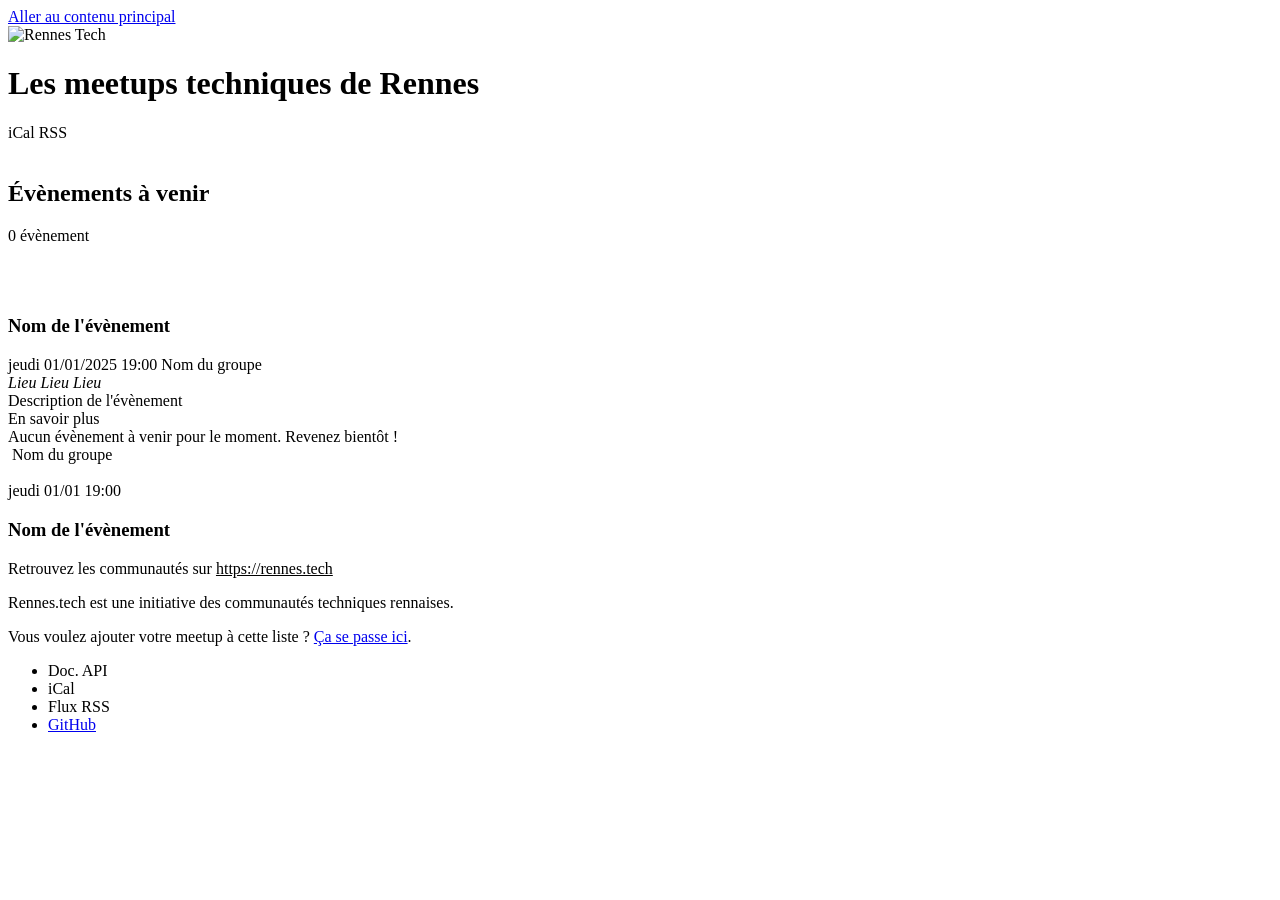
<file: src/main/resources/templates/index.html>
<!doctype html>
<html lang="fr" xmlns:th="http://www.thymeleaf.org" xmlns:markdown="http://www.w3.org/1999/xhtml">
<head>
  <meta charset="utf-8">
  <meta name="viewport" content="width=device-width,initial-scale=1">
  <meta name="description" content="Calendrier des évènements techniques des communautés de Rennes">

  <!-- Open Graph / Facebook -->
  <meta property="og:type" content="website">
  <meta property="og:url" content="https://rennes.tech/">
  <meta property="og:title" content="Rennes.tech - Les meetups techniques de Rennes">
  <meta property="og:description" content="Calendrier des évènements techniques des communautés de Rennes">
  <meta property="og:image" content="https://rennes.tech/logo.png">
  <meta property="og:site_name" content="Rennes.tech">

  <!-- Twitter -->
  <meta name="twitter:card" content="summary">
  <meta name="twitter:url" content="https://rennes.tech/">
  <meta name="twitter:title" content="Rennes.tech - Les meetups techniques de Rennes">
  <meta name="twitter:description" content="Calendrier des évènements techniques des communautés de Rennes">
  <meta name="twitter:image" content="https://rennes.tech/logo.png">

  <!-- RSS -->
  <link rel="alternate" type="application/rss+xml" title="Flux RSS des évènements" th:href="@{/rss.xml}">
  <!-- iCal -->
  <link rel="alternate" type="text/calendar" title="Calendrier iCal des évènements" th:href="@{/rennes-tech-next.ics}">

  <link rel="icon" type="image/png" th:href="@{/favicon-96x96.png}" sizes="96x96" />
  <link rel="icon" type="image/svg+xml" th:href="@{/favicon.svg}" />
  <link rel="shortcut icon" th:href="@{/favicon.ico}" />
  <link rel="apple-touch-icon" sizes="180x180" th:href="@{/apple-touch-icon.png}" />
  <meta name="apple-mobile-web-app-title" content="Rennes.tech" />
  <link rel="manifest" th:href="@{/site.webmanifest}" />

  <title>Rennes.tech</title>

  <!-- Bootstrap CSS (webjars) -->
  <link rel="stylesheet" th:href="@{/webjars/bootstrap/5.3.8/dist/css/bootstrap.min.css}">
  <!-- Bootstrap Icons -->
  <link rel="stylesheet" th:href="@{/webjars/bootstrap-icons/1.13.1/font/bootstrap-icons.css}">
  <!-- Site custom styles -->
  <link rel="stylesheet" th:href="@{/css/site.css}">
</head>
<body>
<a href="#content" class="hide-in-print skip-link">Aller au contenu principal</a>

<header class="site-header py-3">
  <div class="container">
    <div class="branding">
      <a th:href="@{/}" class="d-inline-flex align-items-center text-decoration-none">
        <img th:src="@{/logo.png}" alt="Rennes Tech">
      </a>
      <h1 class="h3 m-0 flex-grow-1">Les meetups techniques de Rennes</h1>
      <nav aria-label="Liens utilitaires" class="utility-links hide-in-print">
        <a th:href="@{/rennes-tech-next.ics}" target="_blank" rel="noopener noreferrer" aria-label="Lien iCal (nouvel onglet)">
          <i class="bi bi-calendar" aria-hidden="true"></i><span>iCal</span>
        </a>
        <a th:href="@{/rss.xml}" target="_blank" rel="noopener noreferrer" aria-label="Flux RSS (nouvel onglet)">
          <i class="bi bi-rss" aria-hidden="true"></i><span>RSS</span>
        </a>
      </nav>
    </div>

    <nav aria-label="Communautés techniques" class="groups-bar hide-in-print">
      <div th:each="group : ${groups}" class="group-logo">
        <a th:href="${group.url}" target="_blank" rel="noopener noreferrer"
           th:aria-label="'Ouvrir le site du groupe ' + ${group.name} + ' (nouvel onglet)'">
          <img th:src="@{'/meetups/' + ${group.id} + '.png'}" th:alt="${group.name}">
        </a>
      </div>
    </nav>
  </div>
</header>

<main id="content" class="events-section">
  <div class="container">
    <section aria-labelledby="upcoming-events">
      <div class="hide-in-print d-flex align-items-center justify-content-between flex-wrap mb-3">
        <h2 id="upcoming-events" class="h4 m-0">Évènements à venir</h2>
        <p class="text-muted-strong m-0 small" th:if="${#lists.size(nextEvents) > 0}"
           th:text="${#lists.size(nextEvents)} + ' évènement' + ${#lists.size(nextEvents) > 1 ? 's' : ''}">0 évènement</p>
      </div>

      <div class="row row-cols-1 row-cols-sm-2 row-cols-lg-3 g-4 events-grid hide-in-print" role="list">
        <div class="col" th:each="ev : ${nextEvents}" role="listitem">
          <article class="article-card card h-100" th:id="'event-' + ${ev.id}">
            <div class="thumb-wrapper">
              <img th:src="${ev.thumbnailUrl ?: 'placeholder.png'}"
                   th:alt="${'Visuel de l''évènement ' + ev.title}"
                   loading="lazy" decoding="async">
              <div class="group-badge">
                <img th:src="@{'/meetups/' + ${ev.group.id} + '.png'}" th:alt="${ev.group.name}">
              </div>
            </div>
            <div class="card-body">
              <header>
                <h3 class="h6 mb-1" th:text="${ev.title}">Nom de l'évènement</h3>
                <div class="event-meta">
                  <time th:datetime="${#temporals.format(ev.startDate, 'yyyy-MM-dd''T''HH:mm:ss')}"
                        th:text="${#temporals.format(ev.startDate, 'EEEE dd/MM/yyyy HH:mm')}">jeudi 01/01/2025 19:00</time>
                  <span class="text-muted" th:text="${ev.group.name}">Nom du groupe</span>
                </div>
                <!-- Affichage de la localisation simplifiée via méthode display() -->
                <address class="event-location mb-2" th:if="${ev.venue.display() != ''}" th:switch="${ev.venue.searchType().name()}">
                  <i class="bi bi-geo-alt-fill me-1" aria-hidden="true"></i>
                  <a th:case="'GEO'"
                     th:href="${'https://www.openstreetmap.org/?mlat=' + ev.venue.latitude + '&mlon=' + ev.venue.longitude + '#map=18/' + ev.venue.latitude + '/' + ev.venue.longitude}" target="_blank" rel="noopener noreferrer nofollow"
                     th:aria-label="${'Ouvrir la carte OpenStreetMap pour ' + ev.venue.display() + ' (nouvel onglet)'}">
                    <span th:text="${ev.venue.display()}">Lieu</span>
                  </a>
                  <a th:case="'ADDRESS'"
                     th:href="@{https://www.openstreetmap.org/search(query=${ev.venue.search()})}" target="_blank" rel="noopener noreferrer nofollow"
                     th:aria-label="${'Rechercher sur OpenStreetMap ' + ev.venue.display() + ' (nouvel onglet)'}">
                    <span th:text="${ev.venue.display()}">Lieu</span>
                  </a>
                  <span th:case="*" th:text="${ev.venue.display()}">Lieu</span>
                </address>
              </header>
              <div class="event-description" markdown:toHtml="${ev.description}">
                Description de l'évènement
              </div>
            </div>
            <div class="card-actions">
              <a th:href="${ev.url}"
                 target="_blank"
                 rel="noopener noreferrer"
                 class="btn btn-sm btn-primary"
                 th:aria-label="'En savoir plus sur ' + ${ev.title} + ' (nouvel onglet)'">
                En savoir plus
                <i class="bi bi-box-arrow-up-right ms-1" aria-hidden="true"></i>
              </a>
            </div>
          </article>
        </div>
        <div class="col" th:if="${#lists.isEmpty(nextEvents)}">
          <div class="alert alert-info mb-0" role="status">
            Aucun évènement à venir pour le moment. Revenez bientôt !
          </div>
        </div>
      </div>

      <!-- printable version of card -->
      <div class="print-only">
        <div class="background-image"></div>

        <div class="row row-cols-1 row-cols-sm-2 row-cols-lg-3 g-2 events-grid" role="list">
          <div class="col" th:each="ev : ${nextEvents}" role="listitem">
            <article class="article-card card" th:id="'event-' + ${ev.id}">
              <div class="card-body">
                <header>
                  <div class="row row-cols-1 row-cols-sm-2 row-cols-lg-2 g-2 events-grid" role="list">
                    <div>
                      <img class="group-badge-print" th:src="@{'/meetups/' + ${ev.group.id} + '.png'}" th:alt="${ev.group.name}">
                      <span th:text="${ev.group.name}">Nom du groupe</span>
                    </div>
                    <div class="card-qr-code">
                      <img th:src="'data:image/png;base64,' + ${ev.qrCodeBase64}" th:alt="${ev.url}" />
                    </div>
                  </div>
                  <div class="event-meta">
                    <time th:datetime="${#temporals.format(ev.startDate, 'yyyy-MM-dd''T''HH:mm:ss')}"
                      th:text="${#temporals.format(ev.startDate, 'EEEE dd/MM HH:mm')}">jeudi 01/01 19:00</time>
                  </div>

                  <h3 class="h6 mb-1" th:text="${ev.title}">Nom de l'évènement</h3>
                </header>
              </div>
            </article>
          </div>
        </div>
      </div>
    </section>
  </div>
</main>

<footer class="site-footer">
  <div class="container show-in-print">
    Retrouvez les communautés sur <u>https://rennes.tech</u>
  </div>
  <div class="container hide-in-print">
    <div class="row gy-3">
      <div class="col-12 col-lg-8">
        <p class="mb-2">
          Rennes.tech est une initiative des communautés techniques rennaises.
        </p>
        <p class="mb-0">
          Vous voulez ajouter votre meetup à cette liste ?
          <a href="https://github.com/breizhcamp/rennes.tech/issues"
             target="_blank" rel="noopener noreferrer"
             aria-label="Ouvrir le formulaire GitHub pour ajouter un meetup (nouvel onglet)">Ça se passe ici</a>.
        </p>
      </div>
      <div class="col-12 col-lg-4">
        <nav aria-label="Liens complémentaires">
          <ul class="list-unstyled mb-0">
            <li><a th:href="@{/swagger-ui/index.html}" aria-label="Documentation de l'API">Doc. API</a></li>
            <li><a th:href="@{/rennes-tech-next.ics}" target="_blank" rel="noopener noreferrer" aria-label="iCal (nouvel onglet)">iCal</a></li>
            <li><a th:href="@{/rss.xml}" target="_blank" rel="noopener noreferrer" aria-label="Flux RSS (nouvel onglet)">Flux RSS</a></li>
            <li><a href="https://github.com/breizhcamp/rennes.tech" target="_blank" rel="noopener noreferrer" aria-label="Dépôt GitHub du projet (nouvel onglet)">GitHub</a></li>
          </ul>
        </nav>
      </div>
    </div>
  </div>
</footer>

<!-- Bootstrap Bundle (includes Popper) -->
<script th:src="@{/webjars/bootstrap/5.3.8/dist/js/bootstrap.bundle.min.js}" defer></script>
</body>
</html>
</file>
